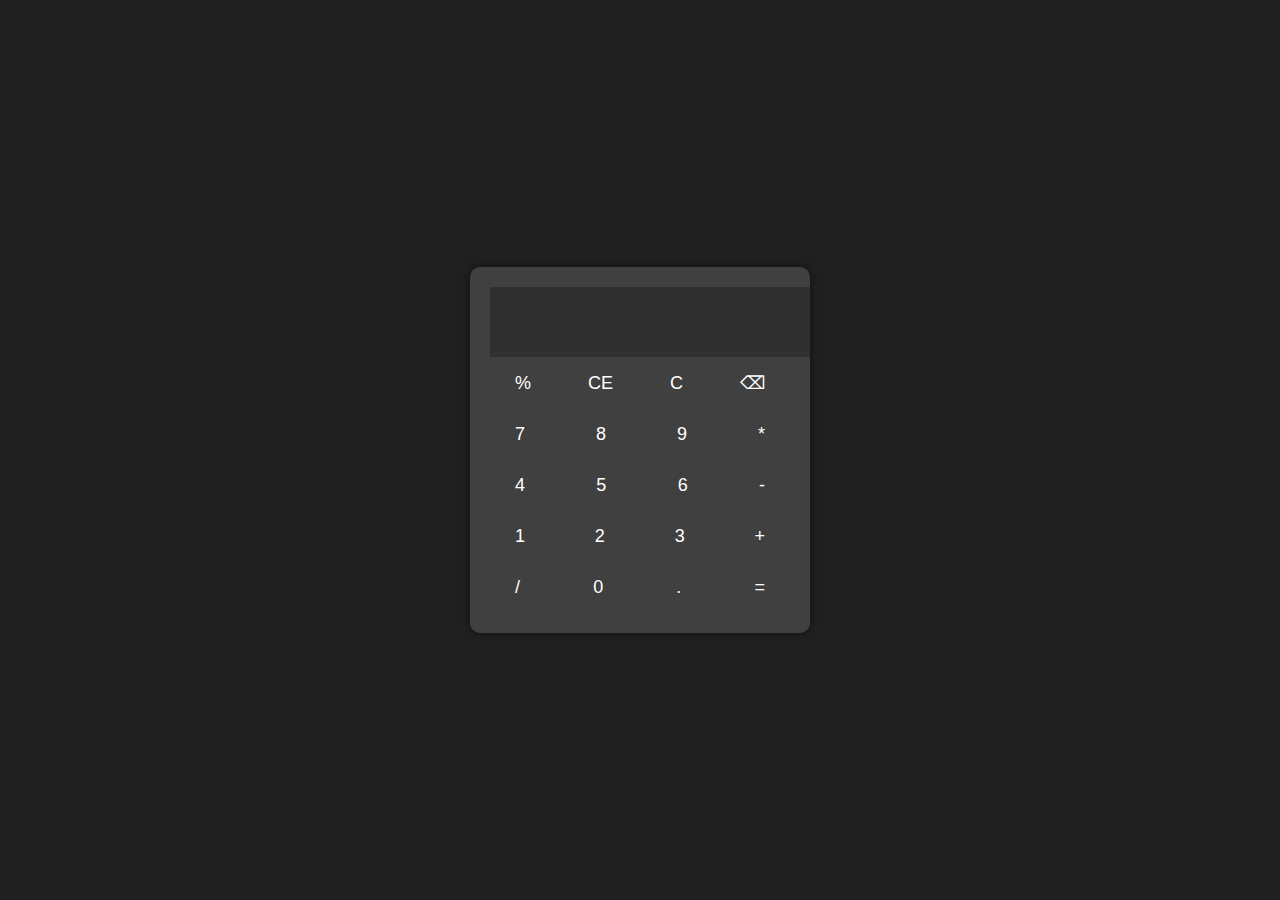
<file: Calculator/index.html>
<!DOCTYPE html>
<html>
<head>
    <style>
        body {
            font-family: Arial, sans-serif;
            background-color: #202020;
            display: flex;
            justify-content: center;
            align-items: center;
            height: 100vh;
            margin: 0;
        }
        .calculator {
            background-color: #404040;
            border-radius: 10px;
            padding: 20px;
            box-shadow: 0 0 10px rgba(0, 0, 0, 0.5);
            width: 300px;
        }
        .display {
            background-color: #303030;
            color: white;
            font-size: 24px;
            text-align: right;
            padding: 10px;
            border: none;
            width: 100%;
            height: 50px;
            border-radius: 5px.
        }
        .row {
            display: flex;
            justify-content: space-between;
        }
        .button {
            background-color: #404040;
            color: white;
            border: none;
            font-size: 18px;
            padding: 10px 20px;
            margin: 5px;
            cursor: pointer;
            border-radius: 5px;
        }
        .button:hover {
            background-color: #606060;
        }
    </style>
</head>
<body>
    <div class="calculator">
        <input type="text" class="display" id="display" readonly>
        <div class="row">
            <button class="button" onclick="appendToDisplay('%')">%</button>
            <button class="button" onclick="clearAll()">CE</button>
            <button class="button" onclick="clearDisplay()">C</button>
            <button class="button" onclick="backspace()">&#9003;</button>
        </div>
        <div class="row">
            <button class="button" onclick="appendToDisplay('7')">7</button>
            <button class="button" onclick="appendToDisplay('8')">8</button>
            <button class="button" onclick="appendToDisplay('9')">9</button>
            <button class="button" onclick="appendToDisplay('*')">*</button>
        </div>
        <div class="row">
            <button class="button" onclick="appendToDisplay('4')">4</button>
            <button class="button" onclick="appendToDisplay('5')">5</button>
            <button class="button" onclick="appendToDisplay('6')">6</button>
            <button class="button" onclick="appendToDisplay('-')">-</button>
        </div>
        <div class="row">
            <button class="button" onclick="appendToDisplay('1')">1</button>
            <button class="button" onclick="appendToDisplay('2')">2</button>
            <button class="button" onclick="appendToDisplay('3')">3</button>
            <button class="button" onclick="appendToDisplay('+')">+</button>
        </div>
        <div class="row">
            <button class="button" onclick="appendToDisplay('/')">/</button>
            <button class="button" onclick="appendToDisplay('0')">0</button>
            <button class="button" onclick="appendToDisplay('.')">.</button>
            <button class="button" onclick="calculateResult()">=</button>
        </div>
    </div>

    <script>
        let display = document.getElementById("display");

        function appendToDisplay(value) {
            display.value += value;
        }

        function clearDisplay() {
            display.value = "";
        }

        function clearAll() {
            display.value = "";
        }

        function calculateResult() {
            try {
                display.value = eval(display.value);
            } catch (e) {
                display.value = "Error";
            }
        }

        function backspace() {
            display.value = display.value.slice(0, -1);
        }
    </script>
</body>
</html>
</file>
